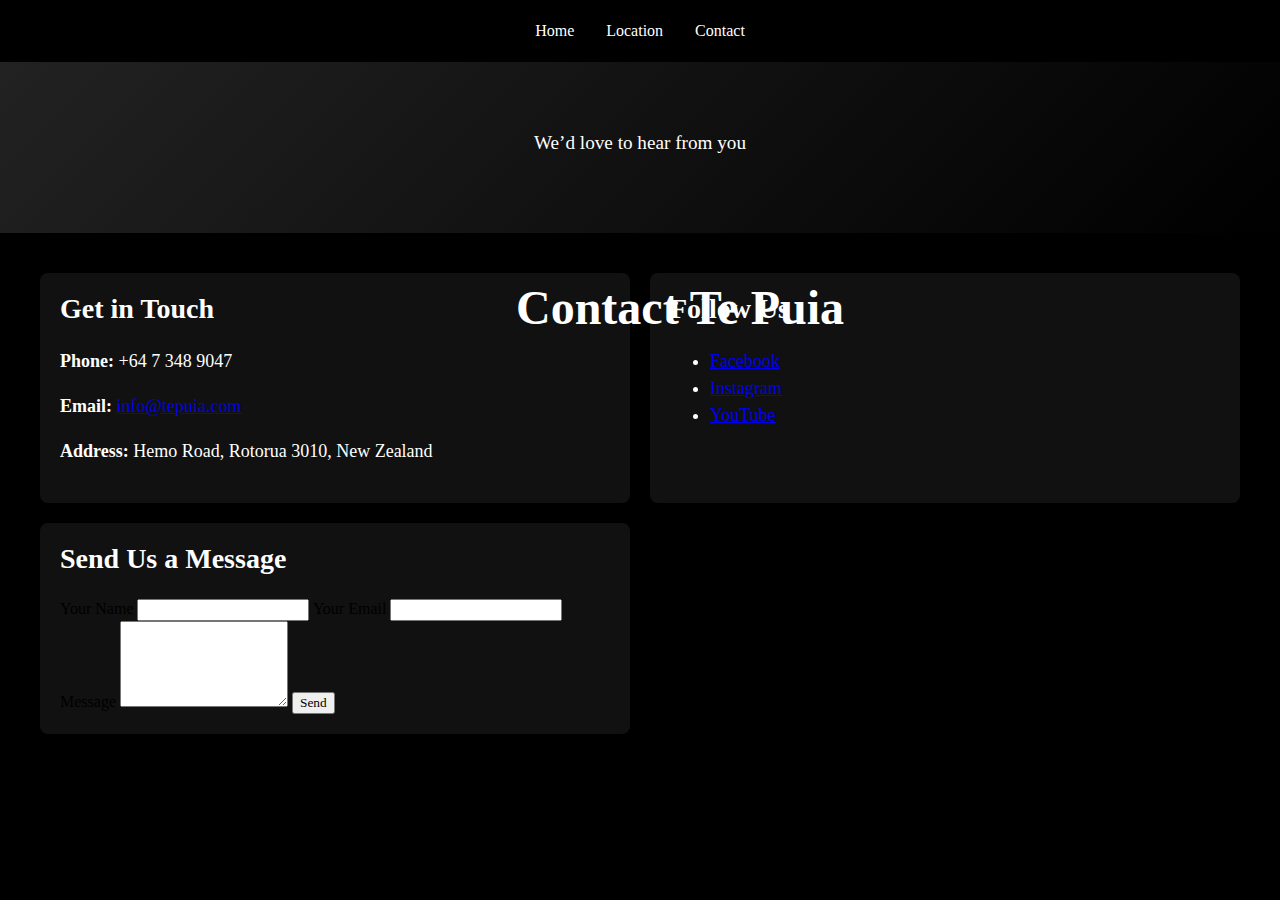
<file: contact.html>
<!doctype html>
<html lang="en">
<head>
  <meta charset="utf-8" />
  <meta name="viewport" content="width=device-width,initial-scale=1" />
  <title>Te Puia — Location</title>
  <link rel="stylesheet" href="stylesheet.css" />
</head>
<body>
    <nav class="navbar">
  <a href="./index.html">Home</a>
  <a href="./location.html">Location</a>
  <a href="./contact.html">Contact</a>
    </nav>
  <header class="site-header">
    <div class="container">
      <h1>Contact Te Puia</h1>
      <p class="subtitle">We’d love to hear from you</p>
    </div>
  </header>
  <main class="container main-grid">
    <section class="card">
      <h2>Get in Touch</h2>
      <p><strong>Phone:</strong> +64 7 348 9047</p>
      <p><strong>Email:</strong> <a href="mailto:info@tepuia.com">info@tepuia.com</a></p>
      <p><strong>Address:</strong> Hemo Road, Rotorua 3010, New Zealand</p>
    </section>
    <section class="card">
      <h2>Follow Us</h2>
      <ul class="social-links">
        <li><a href="https://www.facebook.com/TePuiaNZ" target="_blank" rel="noopener">Facebook</a></li>
        <li><a href="https://www.instagram.com/te_puia/" target="_blank" rel="noopener">Instagram</a></li>
        <li><a href="https://www.youtube.com/user/TePuiaNZ" target="_blank" rel="noopener">YouTube</a></li>
      </ul>
    </section>
    <section class="card">
      <h2>Send Us a Message</h2>
      <form class="contact-form">
        <label for="name">Your Name</label>
        <input type="text" id="name" name="name" required>
        <label for="email">Your Email</label>
        <input type="email" id="email" name="email" required>
        <label for="message">Message</label>
        <textarea id="message" name="message" rows="5" required></textarea>
        <button type="submit">Send</button>
      </form>
    </section>
  </main>
</body>
</html>
</file>
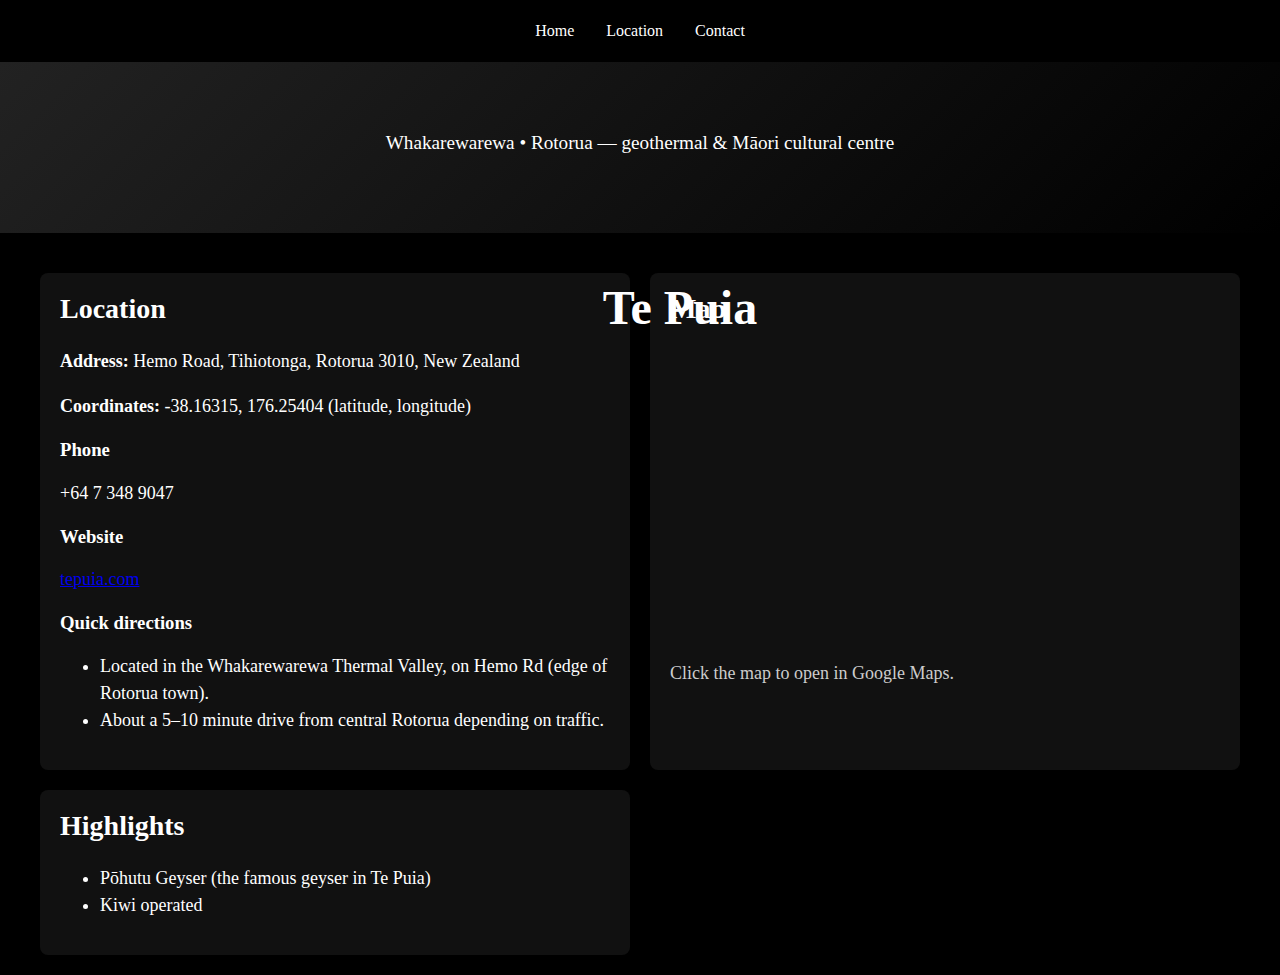
<file: location.html>
<!doctype html>
<html lang="en">
<head>
  <meta charset="utf-8" />
  <meta name="viewport" content="width=device-width,initial-scale=1" />
  <title>Te Puia — Location</title>
  <link rel="stylesheet" href="stylesheet.css" />
</head>
<body>
    <nav class="navbar">
  <a href="./index.html">Home</a>
  <a href="./location.html">Location</a>
  <a href="./contact.html">Contact</a>
    </nav>
  <header class="site-header">
    <div class="container">
      <h1>Te Puia</h1>
      <p class="subtitle">Whakarewarewa • Rotorua — geothermal & Māori cultural centre</p>
    </div>
  </header>
  <main class="container main-grid">
    <section class="card info">
      <h2>Location</h2>
      <p><strong>Address:</strong> Hemo Road, Tihiotonga, Rotorua 3010, New Zealand</p>
      <p><strong>Coordinates:</strong> -38.16315, 176.25404 (latitude, longitude)</p>
      <div class="detail-row">
        <div>
          <h3>Phone</h3>
          <p>+64 7 348 9047</p>
        </div>
        <div>
          <h3>Website</h3>
          <p><a href="https://www.tepuia.com" target="_blank" rel="noopener">tepuia.com</a></p>
        </div>
      </div>
      <h3>Quick directions</h3>
      <ul>
        <li>Located in the Whakarewarewa Thermal Valley, on Hemo Rd (edge of Rotorua town).</li>
        <li>About a 5–10 minute drive from central Rotorua depending on traffic.</li>
      </ul>
    </section>
    <section class="card map">
      <h2>Map</h2>
      <div class="map-wrap">
        <iframe
          title="Te Puia map"
          src="https://maps.google.com/maps?q=-38.16315,176.25404&z=15&output=embed"
          allowfullscreen=""
          loading="lazy"
        ></iframe>
      </div>

      <p class="map-note">Click the map to open in Google Maps.</p>
    </section>

    <section class="card gallery">
      <h2>Highlights</h2>
      <ul>
        <li>Pōhutu Geyser (the famous geyser in Te Puia)</li>
        <li>Kiwi operated</li>
      </ul>
    </section>
      </main>
      </body>
</html>
</file>
<file: stylesheet.css>
* {
  font-family: 'Brush Script'; 
}

::-webkit-scrollbar {
  display: none;
}

#header {
  background-image: url("./images/20240626_111238.jpg");
  height: 888px;
  background-position: center;
  background-repeat: no-repeat;
  background-size: cover;
}

h1 {
  color: rgb(255, 255, 255);
  position: absolute;
  text-align: center;
  top: 280px;
  width: 100%;
  font-size: 4rem;
}

img {
  height: 600px;
  width: 900px;
  padding-top: 30px;
}

body {
  background-color: #000;
  margin: 0;
}

p {
  color: #ffffff;
  font-size: 25px;
}

h2 {
  color: #ffffffff;
  font-size: 50px;
  text-align: center;
}

.mud_pool {
  display: flex;
  gap: 10px;
  padding: 5px;
}

.carving {
  display: flex;
}

#carving2 {
  width: 477px;
  height: auto;
}

#carving {
  width: 400px;
  height: auto;
  padding-right: 30px;
}

.flax {
  display: flex;
}

#flax1 {
  display: block;
  width: 587px;
  height: auto;
  padding: 50px; 
}

.navbar {
  padding: 0;
  background-color: #000;
  margin: 0;
  position: sticky;
  top: 0;
  display: flex;
}

.navbar a {
  text-decoration: none;
  color: #ffffff;
  padding: 14px 16px;
}

.navbar a:hover {
  background-color: #222222;
}


.navbar {
  background-color: #000;     
  display: flex;
  justify-content: center;
  padding: 12px 0;
  position: sticky;           
  top: 0;
  z-index: 1000;             
}

.navbar a {
  color: #fff;                  
  text-decoration: none;
  padding: 10px 16px;
  font-size: 1rem;
  transition: background 0.3s;
}

.navbar a:hover {
  background-color: #222;     
  border-radius: 4px;
}

.container {
  max-width: 1200px;
  margin: 0 auto;
  padding: 20px;
}


.main-grid {
  display: grid;
  grid-template-columns: 1fr 1fr;
  gap: 20px;
  margin-top: 20px;
}

.card {
  background-color: #111;
  padding: 20px;
  border-radius: 8px;
  box-shadow: 0 2px 8px rgba(0,0,0,0.6);
}

h3{
  color: #ffffff;
}

li{
  color: #ffffff;
}

.card h2 {
  margin-top: 0;
  font-size: 28px;
  text-align: left;
  color: #ffffffff;
}

.card p, 
.card li {
  font-size: 18px;
  line-height: 1.5;
}


.map-wrap iframe {
  width: 100%;
  height: 300px;
  border: 0;
  border-radius: 6px;
}

.map-note {
  font-size: 14px;
  color: #ccc;
  margin-top: 8px;
}


@media (max-width: 768px) {
  .main-grid {
    grid-template-columns: 1fr;
  }
}


.site-header {
  background: linear-gradient(135deg, #222, #000);
  color: #fff;
  padding: 40px 20px;
  text-align: center;
}

.site-header h1 {
  font-size: 3rem;
  margin: 0;
  font-weight: bold;
}

.site-header .subtitle {
  font-size: 1.2rem;
  margin-top: 10px;
  color: #ffffff;
}
</file>
